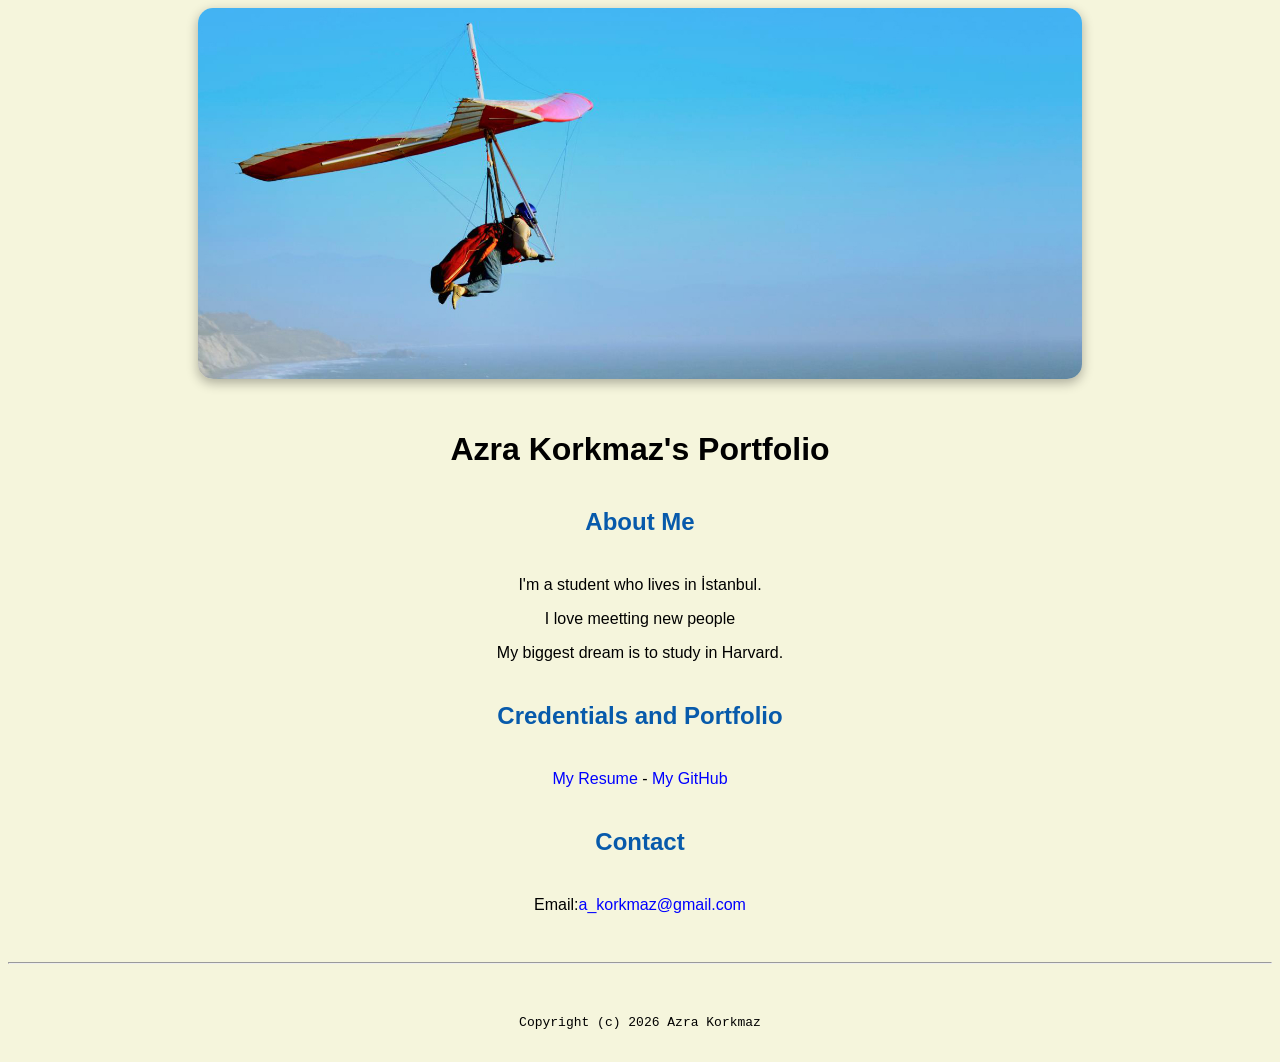
<file: index.html>
<!doctype html>

<!-- this is a comment for human! -->

<html lang="en">

  <header>
   <title>Azra Korkmaz's Portfolio</title>
   <link rel="stylesheet" href="css/master.css">
   <link rel="icon" href="favicon.ico" type="image/x-icon">
   <link rel="shortcut icon" href="favicon.ico" type="image/x-icon">
    <meta name="viewport" content="width=device-width, initial-scale=1">
    <meta name="name" content="Azra Korkmaz's Portfolio">
    <meta name="robots" content="noindex, nofollow">
  </header>

  <body>
    <img src="images/banner.jpg" width="70%" alt="banner">
    <h1>Azra Korkmaz's Portfolio</h1>
      <h2>About Me</h2>
      <p>I'm a student who lives in İstanbul.</p>
      <p>I love meetting new people</p>
      <p>My biggest dream is to study in Harvard.</p>
      <h2>Credentials and Portfolio</h2>

      <p><a href="resume.html">My Resume</a> - <a href="https://github.com/azra-korkmaz"> My GitHub</a></p>
      <h2>Contact</h2>

      <p>Email:<a href="mailto:a_korkmaz@gmail.com">a_korkmaz@gmail.com</a></p>
      </body>

  <footer>
   <hr>
   <code>Copyright (c) 2026 Azra Korkmaz </code>
  </footer>

</html>
</file>
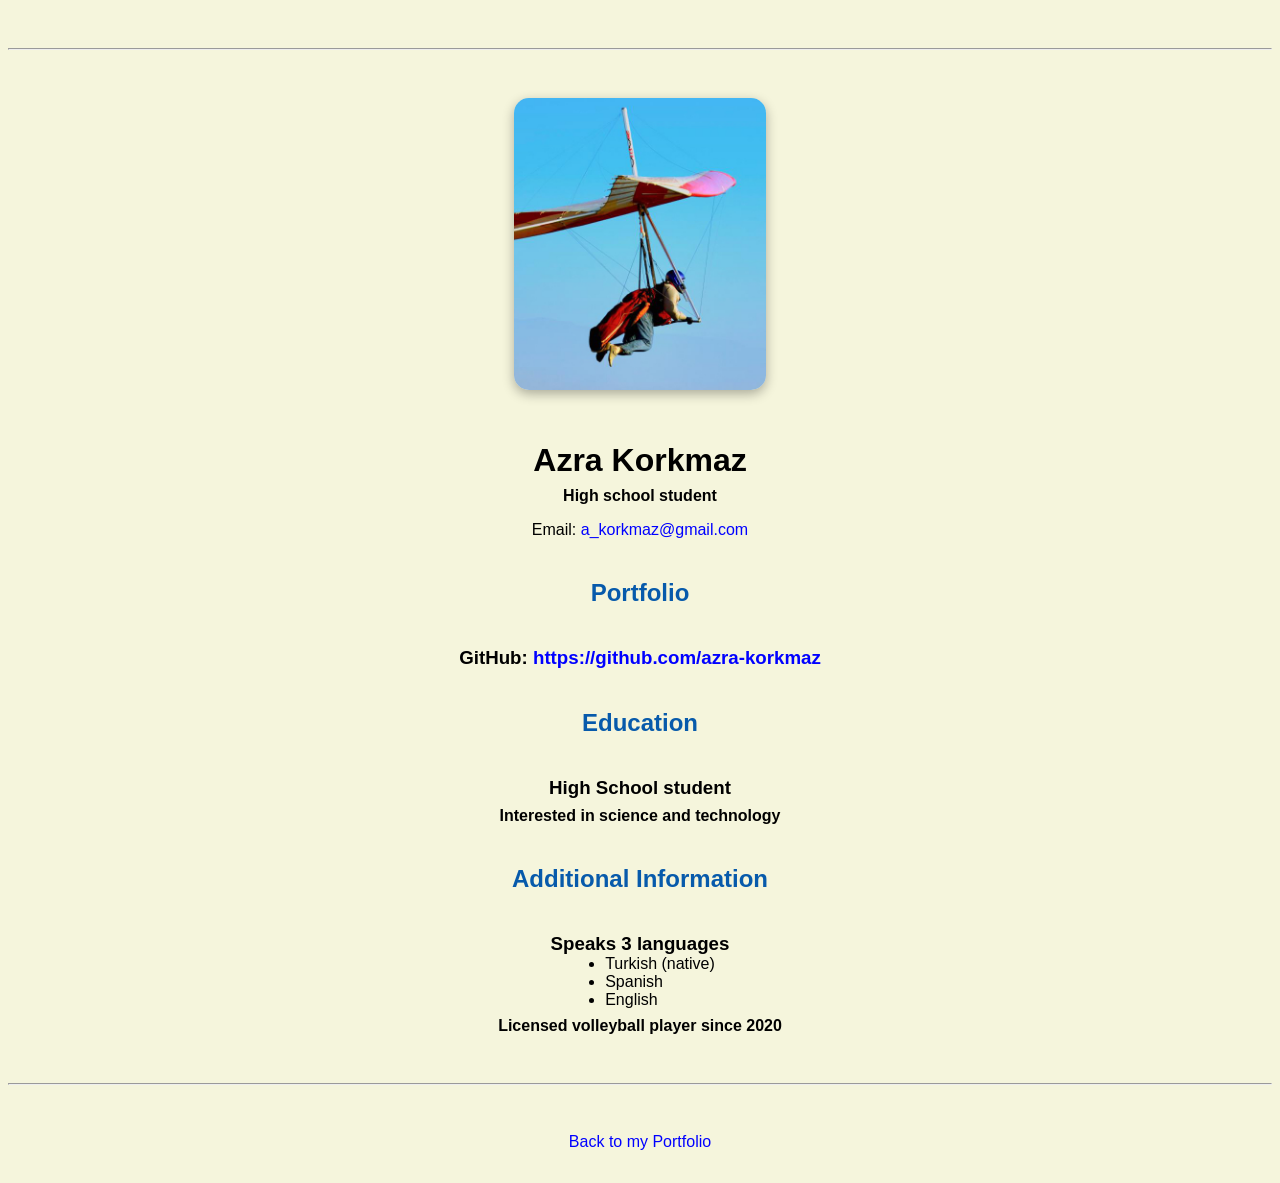
<file: resume.html>
<!doctype html>

<!-- this is a comment for human! -->

<html lang="en">

  <header>
    <title>Azra Korkmaz's</title>
<link rel="stylesheet" href="css/master.css">
<meta name="viewport" content="width=device-width, initial-scale=1">
<meta name="name" content="Azra Korkmaz's Resume">
<meta name="robots" content="noindex, nofollow">
  </header>

  <body>
    <hr>

    <img src="images/headshot.jpg" alt="Azra Korkmaz's headshot" width="20%">

    <h1>Azra Korkmaz</h1>
    <h4>High school student</h4>

    <p>Email: <a href="mailto:a_korkmaz@gmail.com" target="_blank">a_korkmaz@gmail.com</a></p>
    <!-- don't post physical address, personal phone number or other personal information on the web! -->

    <h2>Portfolio</h2>
      <h3>GitHub: <a href="https://github.com/azra-korkmaz" target="_blank">https://github.com/azra-korkmaz</a></h3>

    <h2>Education</h2>

    <h3>High School student</h3>
    <h4>Interested in science and technology</h4>

    <h2>Additional Information</h2>

    <h3>Speaks 3 languages</h3>
    <ul>
      <li>Turkish (native)</li>
      <li>Spanish</li>
      <li>English</li>
    </ul>
    <h4>Licensed volleyball player since 2020</h4>

  </body>

  <footer>
  <hr>
  <p><a href="index.html">Back to my Portfolio</a><p>
  </footer>

</html>
</file>
<file: css/master.css>
/* Cascading stylesheet for the website */

/* Text inside these asterisks and slashes are comments for human */

  a {
    color: blue;/* set the text color to blue here */
    text-decoration: none; /* This means we do not want hyperlinks to be underlined */
  }

  a:hover {
   color: hotpink;  /* set the text color to red here */
    text-decoration: none; /* This means we do not want hyperlinks to be underlined */
  }

  body {
    background-color: beige;/* set the background color here */
    color:black;/* set the text color to black here */
    font-family: Arial, Helvetica, sans-serif;/* set the font here */
    text-align: center;/* set the text alignment here */
   }

  footer {
    margin-top: 2rem;
    margin-bottom: 2rem;
  }

  h1 {
    margin-bottom: 0.5rem;
    margin-top: 3rem;
   }

  h2 {
    color: #075AAB;/* set the text color of to #075AAB here */
    margin-bottom: 2.5rem;/* set both the bottom margin and top margin to 2.5rem here */
    margin-top: 2.5rem;
   }

  h3 {
    margin-bottom: 0;
    margin-top: 2rem;
  }

  h4 {
    margin-bottom: 1rem;
    margin-top: 0.5rem;
  }

  h5 {
    margin-top: 0.5rem;
  }

  hr {
    margin-bottom: 3rem;
    margin-top: 3rem;
  }

  /* this controls how the bullet points in the resume page looks */
  ul {
    display: table;
    margin: 0 auto;
    text-align: left;
  }
  img {
    border-radius: 15px;
    box-shadow: 0 4px 12px rgba(0, 0, 0, 0.3);
    }
    a {
      transition: color 1s;
        }
</file>
